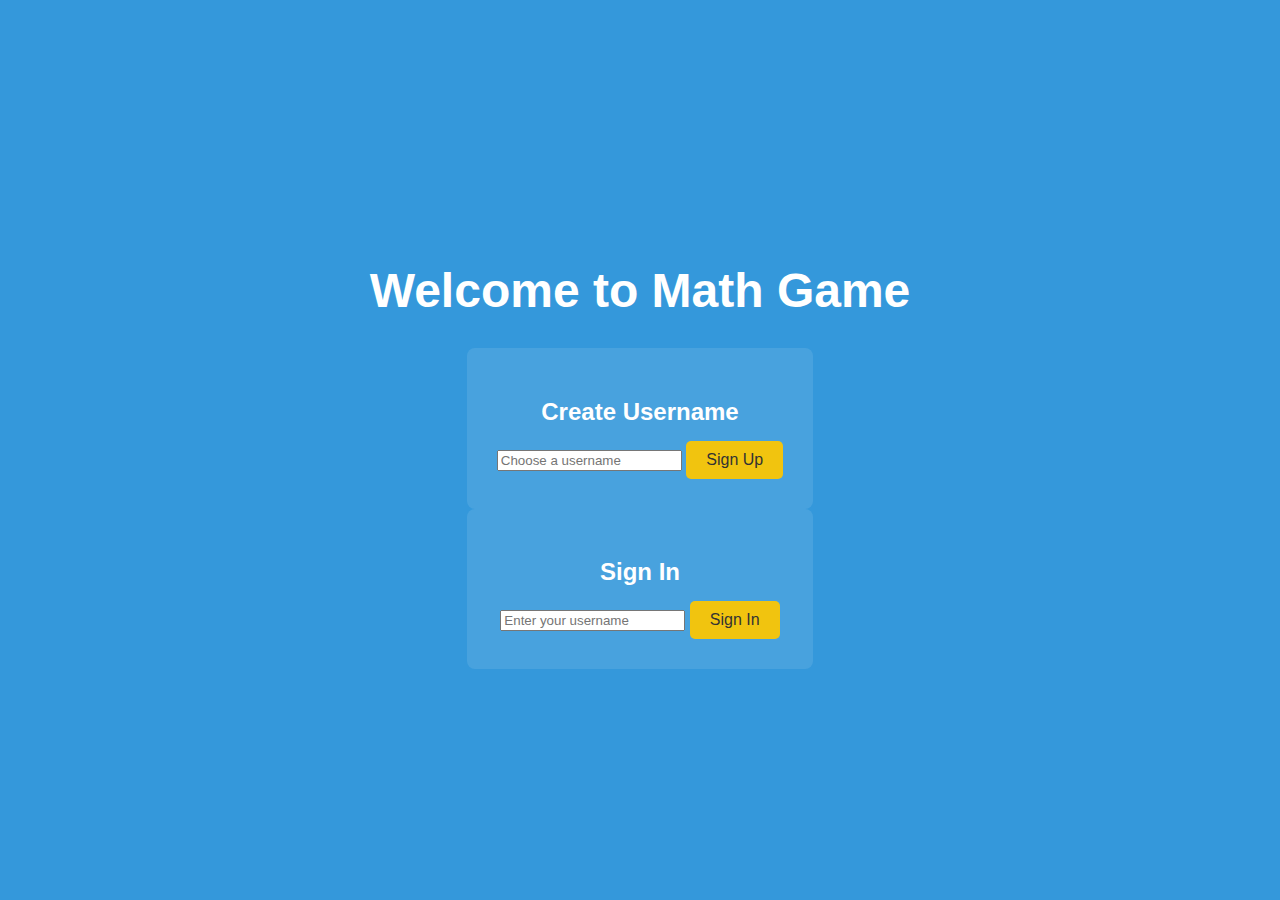
<file: index.html>
<!DOCTYPE html>
<html lang="en">
<head>
    <meta charset="UTF-8">
    <meta name="viewport" content="width=device-width, initial-scale=1.0">
    <title>Math Game - Login</title>
    <link rel="stylesheet" href="style.css">
</head>
<body>
    <div id="welcome-container">
        <h1>Welcome to Math Game</h1>
        <div id="auth-forms">
            <div id="signup-form">
                <h2>Create Username</h2>
                <input type="text" id="signup-username" placeholder="Choose a username">
                <button id="signup-button">Sign Up</button>
            </div>
            <div id="login-form">
                <h2>Sign In</h2>
                <input type="text" id="login-username" placeholder="Enter your username">
                <button id="login-button">Sign In</button>
            </div>
        </div>
    </div>
    <script src="login.js"></script>
</body>
</html>
</file>
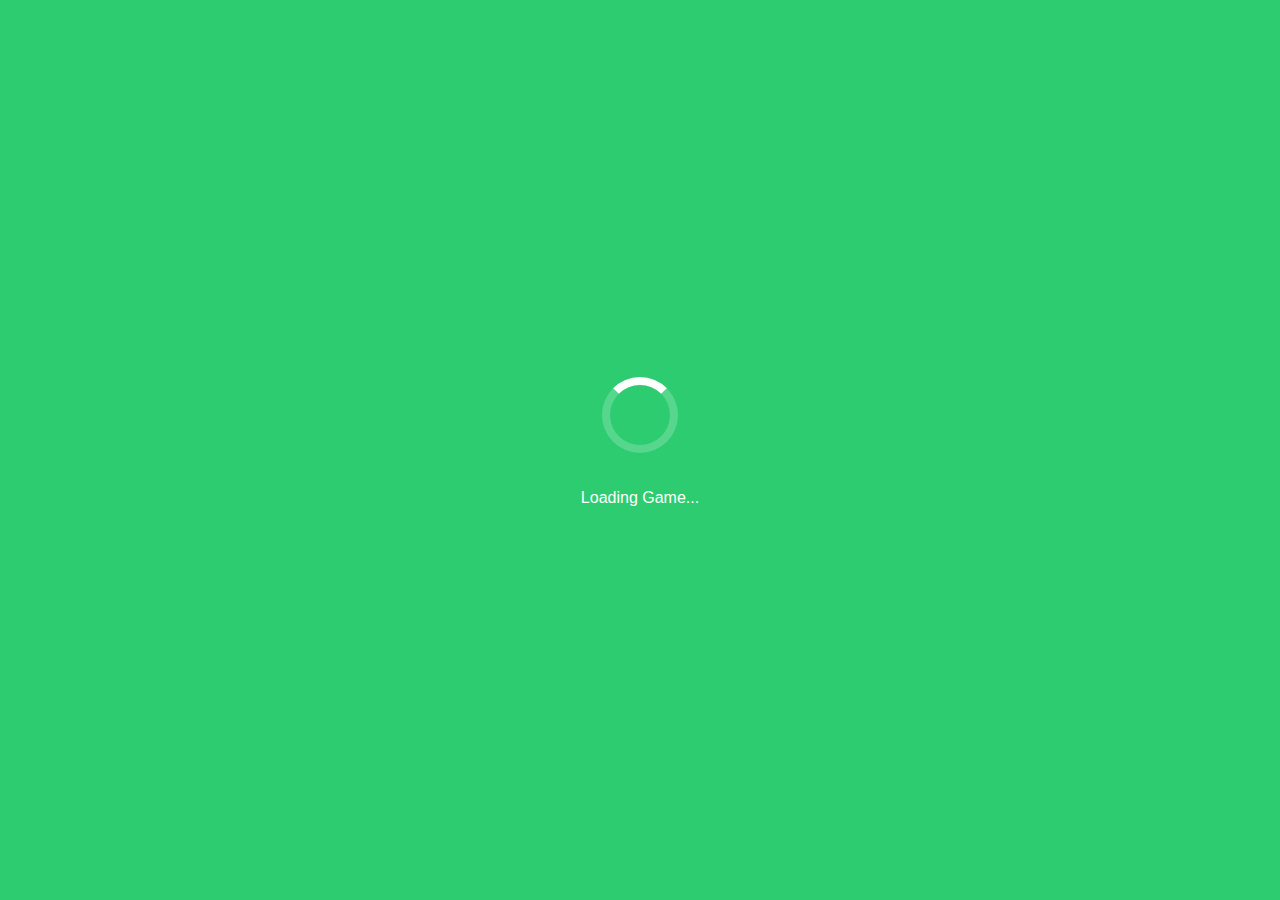
<file: game.html>
<!DOCTYPE html>
<html lang="en">
<head>
    <meta charset="UTF-8">
    <meta name="viewport" content="width=device-width, initial-scale=1.0">
    <title>Math Game - Play</title>
    <link rel="stylesheet" href="style.css">
</head>
<body>
    <div id="game-container">
        <div id="loading-overlay">
            <div class="spinner"></div>
            <p>Loading Game...</p>
        </div>

        <h1>Math Game</h1>
        <div id="error-message" class="error-message"></div>
        <div class="game-info">
            <div>Welcome, <span id="player-name"></span>!</div>
            <div id="score">Score: 0</div>
            <div id="level">Level: 1</div>
            <div id="high-score">High Score: 0</div>
            <div id="timer">Time: 60</div>
            <div id="speed">Speed: 0.00 problems/sec</div>
            <div id="accuracy">Accuracy: 0%</div>
            <button id="logout-button">Logout</button>
        </div>
        
        <div id="problem-area">
            <div id="problem"></div>
            <div id="canvas-container" style="display: none;">
                <canvas id="game-canvas" width="300" height="200"></canvas>
            </div>
        </div>

        <div id="answer-choices"></div>

    </div>
    <script>
        // More robust cache-busting to ensure the latest script is always loaded.
        (function() {
            var script = document.createElement('script');
            script.src = 'game.js?t=' + new Date().getTime();
            document.head.appendChild(script);
        })();
    </script>
</body>
</html>
</file>
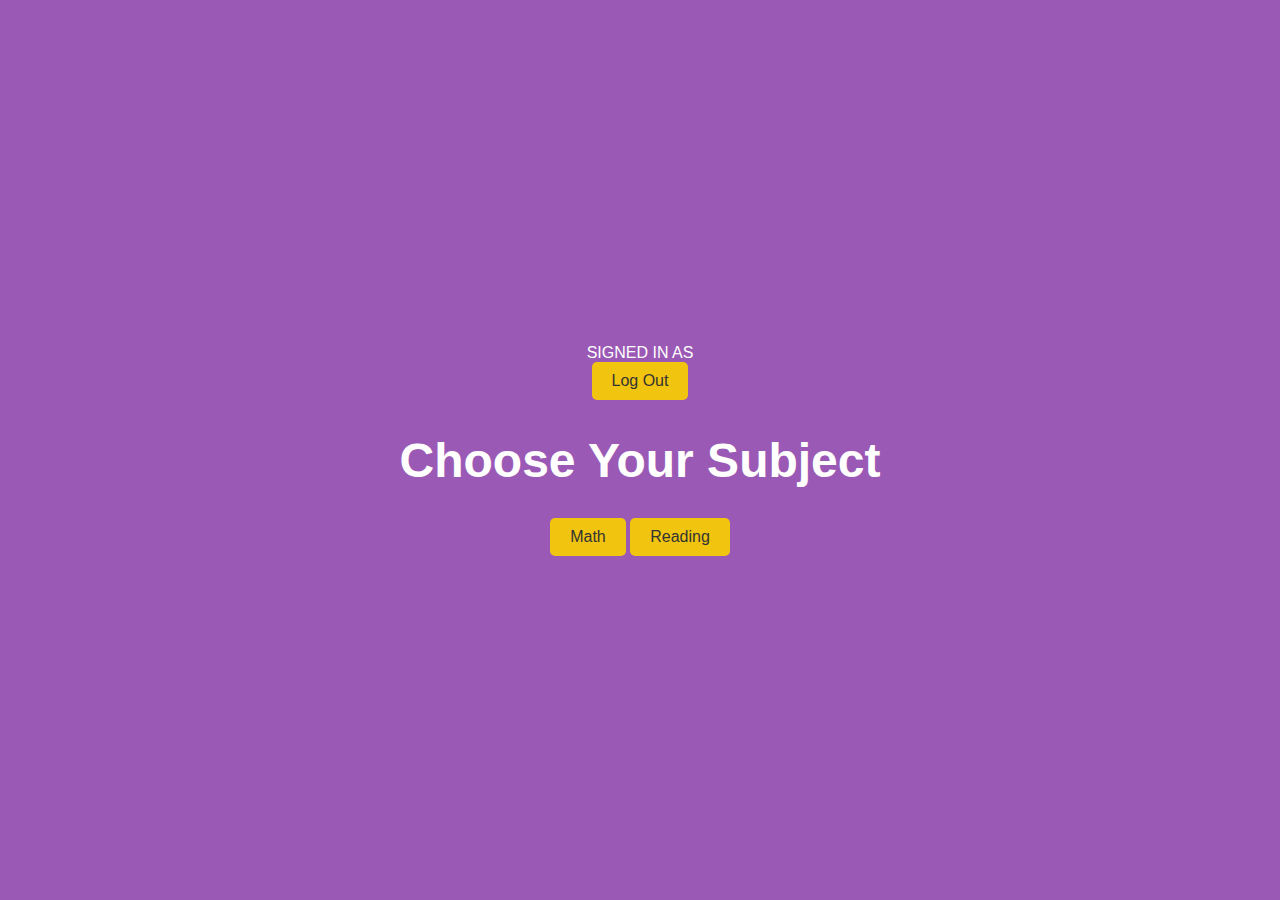
<file: mode.html>
<!DOCTYPE html>
<html lang="en">
<head>
    <meta charset="UTF-8">
    <meta name="viewport" content="width=device-width, initial-scale=1.0">
    <title>Math & Reading Game - Select Subject</title>
    <link rel="stylesheet" href="style.css">
</head>
<body>
    <div id="mode-selection-container">
        <header id="mode-header">
            <span id="current-username">SIGNED IN AS</span> <br>
            <button id="mode-logout" type="button">Log Out</button>
        </header>
        <h1>Choose Your Subject</h1>
        <div id="error-message" class="error-message"></div>
        <div id="subject-choices">
            <button class="subject-btn" data-subject="math">Math</button>
            <button class="subject-btn" data-subject="reading">Reading</button>
        </div>
        <div id="math-mode-choices" style="display: none;">
            <h2>Choose Your Math Challenge</h2>
            <button class="mode-btn" data-mode="mix">All Mixed</button>
            <button class="mode-btn" data-mode="number_+">Addition</button>
            <button class="mode-btn" data-mode="number_-">Subtraction</button>
            <button class="mode-btn" data-mode="number_*">Multiplication</button>
            <button class="mode-btn" data-mode="number_/">Division</button>
            <button class="mode-btn" data-mode="fraction">Fractions</button>
            <button class="mode-btn" data-mode="decimal">Decimals</button>
            <button class="mode-btn" data-mode="angle">Angles</button>
        </div>
    </div>
    <script>
        // More robust cache-busting to ensure the latest script is always loaded.
        (function() {
            var script = document.createElement('script');
            script.src = 'mode.js?t=' + new Date().getTime();
            document.head.appendChild(script);
        })();
    </script>
</body>
</html>
</file>
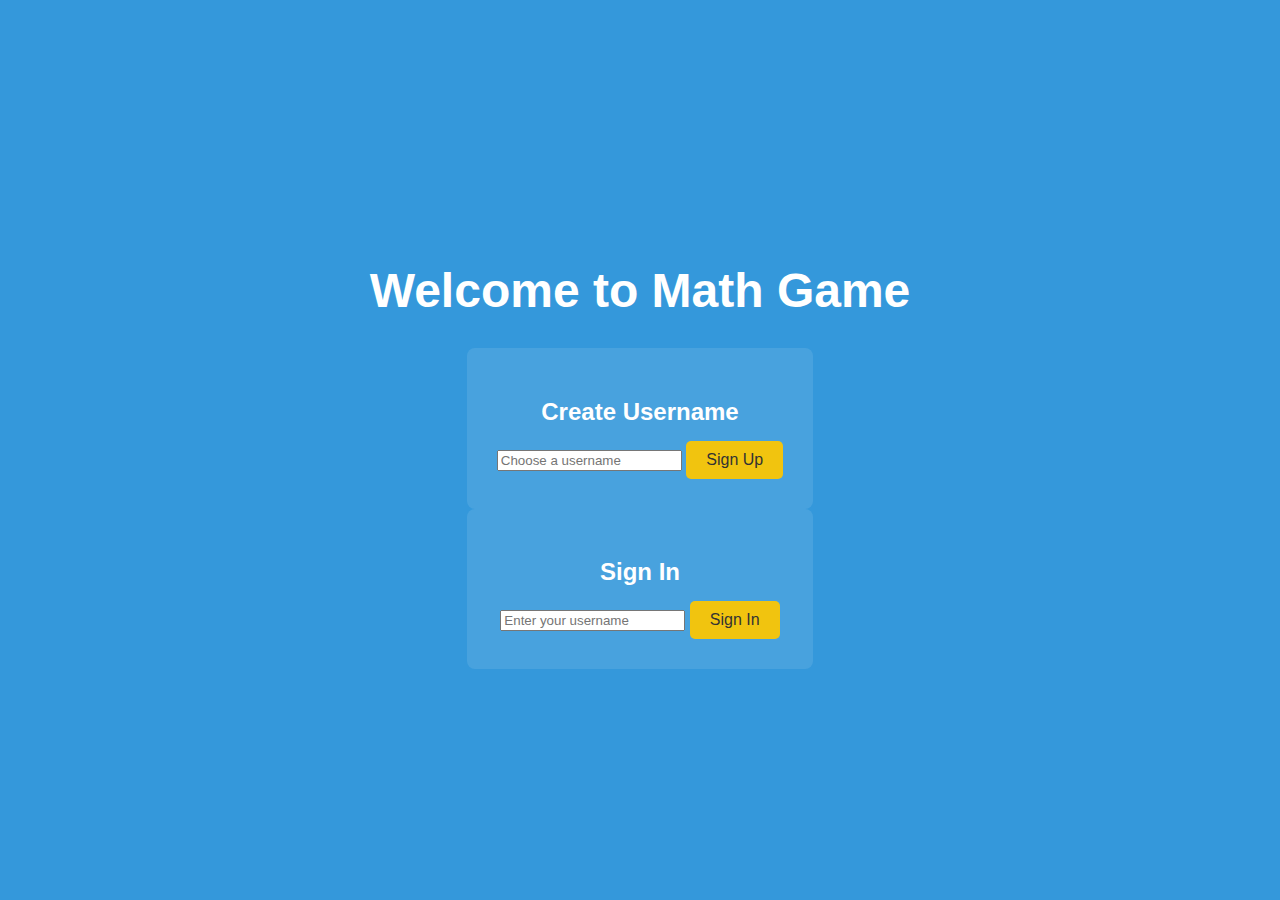
<file: reading_mode.html>
<!DOCTYPE html>
<html lang="en">
<head>
    <meta charset="UTF-8">
    <meta name="viewport" content="width=device-width, initial-scale=1.0">
    <title>Math & Reading Game - Select Reading Challenge</title>
    <link rel="stylesheet" href="style.css">
</head>
<body>
    <div id="mode-selection-container">
        <header id="mode-header">
            <span id="current-username">SIGNED IN AS</span> <br>
            <button id="mode-logout" type="button">Log Out</button>
        </header>
        <h1>Choose Your Reading Challenge</h1>
        <div id="error-message" class="error-message"></div>
        <div id="reading-mode-choices">
            <button class="mode-btn" data-mode="vocabulary">Vocabulary</button>
            <button class="mode-btn" data-mode="comprehension">Comprehension</button>
            <button class="mode-btn" data-mode="grammar">Grammar</button>
            <button class="mode-btn" data-mode="spelling">Spelling</button>
        </div>
    </div>
    <script>
        // More robust cache-busting to ensure the latest script is always loaded.
        (function() {
            var script = document.createElement('script');
            script.src = 'reading_mode.js?t=' + new Date().getTime();
            document.head.appendChild(script);
        })();
    </script>
</body>
</html>
</file>
<file: style.css>
body {
    font-family: sans-serif;
    margin: 0;
    background-color: #f0f0f0;
    color: #333;
}

#welcome-container, #game-container, #mode-selection-container {
    position: relative; /* This is the fix */
    display: flex;
    flex-direction: column;
    justify-content: center;
    align-items: center;
    width: 100vw;
    height: 100vh;
    text-align: center;
}

#welcome-container {
    background-color: #3498db;
    color: white;
}

#game-container {
    background-color: #2ecc71;
    color: white;
}

#mode-selection-container {
    background-color: #9b59b6;
    color: white;
}

h1 {
    font-size: 3em;
    margin-bottom: 30px;
}

h2 {
    font-size: 1.5em;
    margin-bottom: 15px;
}

#mode-choices {
    display: grid;
    grid-template-columns: repeat(2, 1fr);
    gap: 20px;
    max-width: 600px;
}

.mode-btn {
    padding: 20px 30px;
    font-size: 1.2em;
    cursor: pointer;
    border: none;
    border-radius: 8px;
    background-color: rgba(255, 255, 255, 0.2);
    color: white;
    transition: background-color 0.2s;
}

.mode-btn:hover {
    background-color: rgba(255, 255, 255, 0.4);
}


#login-form, #signup-form {
    background-color: rgba(255, 255, 255, 0.1);
    padding: 30px;
    border-radius: 8px;
}

.navigation-link {
    margin-top: 30px;
}

.navigation-link a {
    color: white;
    text-decoration: underline;
    font-size: 1.1em;
}



.game-info {
    display: flex;
    justify-content: space-around;
    align-items: center;
    width: 80%;
    max-width: 600px;
    margin-bottom: 40px;
    font-size: 1.2em;
}

#problem-area {
    min-height: 200px;
    display: flex;
    justify-content: center;
    align-items: center;
    margin-bottom: 30px;
}

#problem {
    font-size: 4em;
    font-weight: bold;
}

#canvas-container {
    border-radius: 8px;
    background-color: white;
}

#answer-choices {
    display: flex;
    gap: 20px;
    justify-content: center;
    flex-wrap: wrap;
}

.choice-btn {
    padding: 15px 30px;
    font-size: 1.5em;
    cursor: pointer;
    border: none;
    border-radius: 8px;
    background-color: #f1c40f;
    color: #333;
    min-width: 150px;
    transition: background-color 0.2s;
}

.choice-btn:hover {
    background-color: #f39c12;
}

button {
    padding: 10px 20px;
    font-size: 1em;
    cursor: pointer;
    border: none;
    border-radius: 5px;
    background-color: #f1c40f;
    color: #333;
}

#logout-button {
    background-color: #e74c3c;
    color: white;
}



@media (max-width: 600px) {
    h1 {
        font-size: 2em;
    }
    #auth-forms {
        flex-direction: column;
        gap: 20px;
    }
    .game-info {
        flex-direction: column;
        gap: 10px;
        font-size: 1em;
    }
    #problem {
        font-size: 3em;
    }
    input, button {
        font-size: 1em;
        width: 80%;
        margin-top: 10px;
    }
}

#loading-overlay {
    position: absolute;
    top: 0;
    left: 0;
    width: 100%;
    height: 100%;
    background-color: #2ecc71; /* Same as game container background */
    display: flex;
    flex-direction: column;
    justify-content: center;
    align-items: center;
    z-index: 100;
}

.spinner {
    border: 8px solid rgba(255, 255, 255, 0.2);
    border-radius: 50%;
    border-top: 8px solid #fff;
    width: 60px;
    height: 60px;
    animation: spin 1s linear infinite;
    margin-bottom: 20px;
}

@keyframes spin {
    0% { transform: rotate(0deg); }
    100% { transform: rotate(360deg); }
}
</file>
